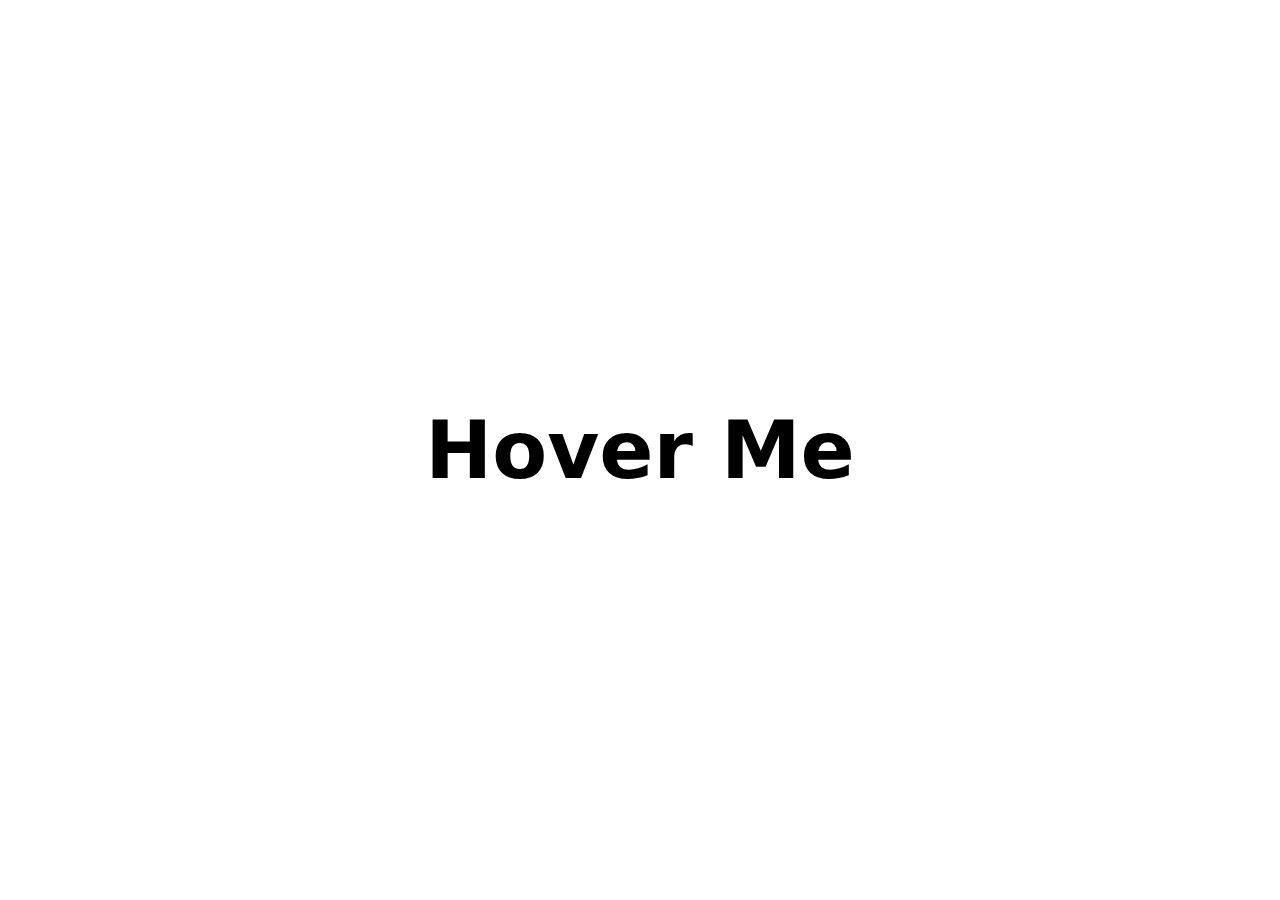
<file: animate.html>
<!DOCTYPE html>
<html lang="en">
<head>
    <meta charset="UTF-8">
    <meta name="viewport" content="width=device-width, initial-scale=1.0">
    <link rel="stylesheet" href="css/animation.css">
    <title>animate</title>
</head>
<body>
    <div class="div"></div>

    <h1>Hover Me</h1>
</body>
</html>
</file>
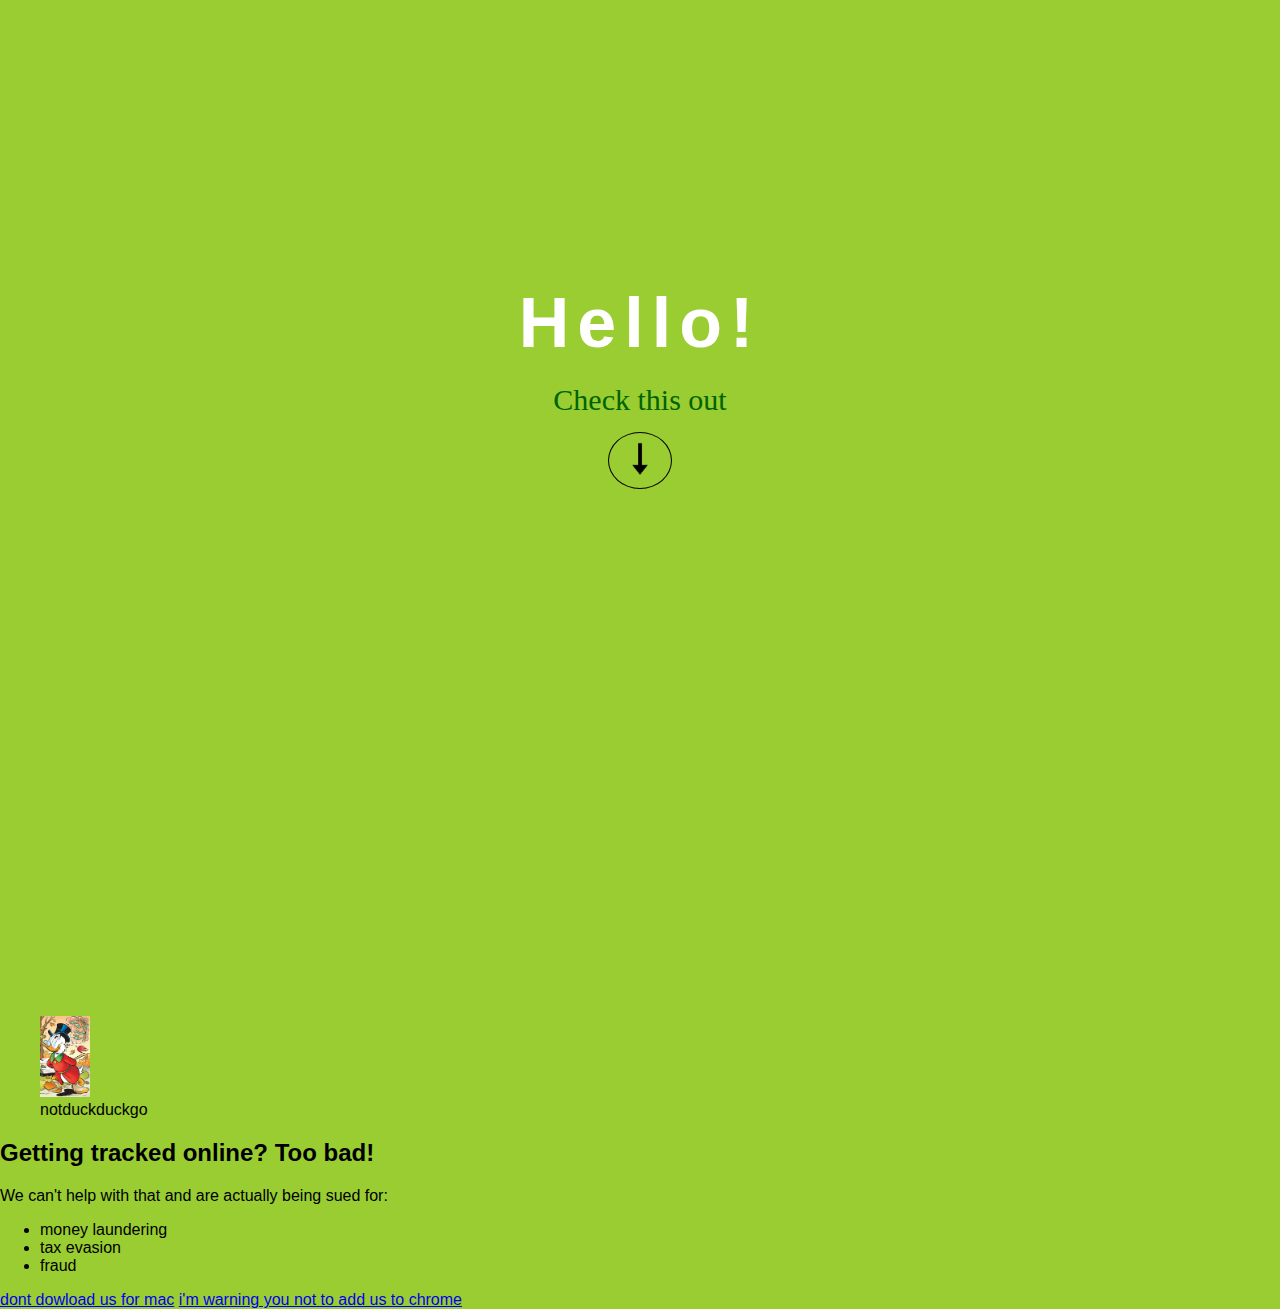
<file: test.html>
<!DOCTYPE html>
<html lang="en">
<head>
    <meta charset="UTF-8">
    <meta name="viewport" content="width=device-width, initial-scale=1.0">
    <link rel="stylesheet" href="css/test.css">
    <!-- <link rel="stylesheet" href="css/test2"> -->
    <title>test test</title>
</head>
<body>
    <header class="top-head">
        <div class="inner">
            <div class="container">
                <div class="row">
                    <span class="text1">Hello!</span>
                    <span class="text2">Check this out</span>
                </div>
                <button>
                    <a href="#figure">
                        <img src="images/downfr.png" alt="button">
                    </a>
                </button>
            </div>
        </div>
    </header>

    <main class="main-box">
        <section class="main-section section">
            <div class="inner">
                <figure class="figure">
                    <img src="images/scrooge.png" alt="Scrooge McDuck" class="img-fluid image" />
                    <figcaption class="figcaption">notduckduckgo</figcaption>
                </figure>
                <h2 class="sub-head">Getting tracked online? Too bad!</h2>
                <p class="text3">We can't help with that and are actually being sued for:</p>
                <ul class="list1">
                    <li class="list-item">money laundering</li>
                    <li class="list-item">tax evasion</li>
                    <li class="list-item">fraud</li>
                </ul>
                <a href="#" class="link-button">dont dowload us for mac</a>
                <a href="#" class="link-button">i'm warning you not to add us to chrome</a>
            </div>
        </section>
    </main>
</body>
</html>
</file>
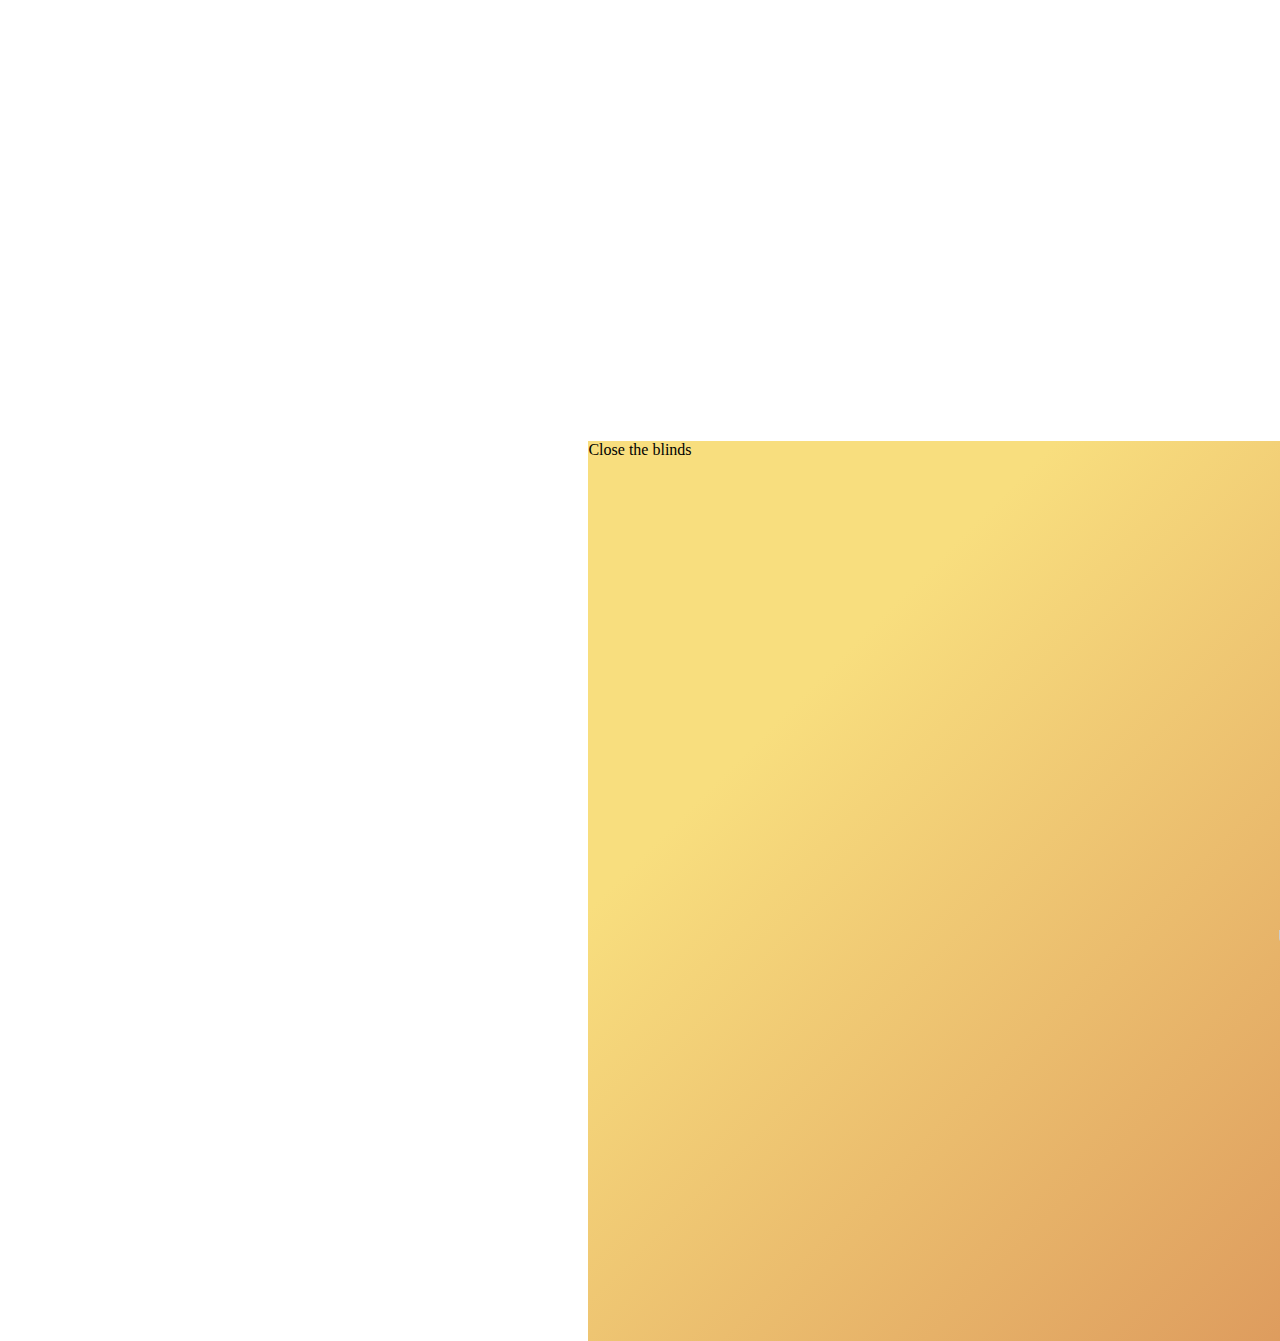
<file: test2.html>
<!DOCTYPE html>
<html lang="en">
<head>
    <meta charset="UTF-8">
    <meta name="viewport" content="width=device-width, initial-scale=1.0">
    <link rel="preconnect" href="https://fonts.googleapis.com">
<link rel="preconnect" href="https://fonts.gstatic.com" crossorigin>
<link href="https://fonts.googleapis.com/css2?family=Dancing+Script:wght@400;500;600;700&display=swap" rel="stylesheet">
    <link rel="stylesheet" href="css/test2.css">
    <title>Document</title>
</head>
<body>
    <div class="button">
        <div class="bg"></div>
        <span class="noselect">Close the blinds</span>
        <div class="string"></div>
        <div class="string-end"></div>
        <div class="blind" id="b1"></div>
        <div class="blind" id="b2"></div>
        <div class="blind" id="b3"></div>
        <div class="blind" id="b4"></div>
        <div class="blind" id="b5"></div>
        <div class="blind" id="b6"></div>
        <div class="blind" id="b7"></div>
        <div class="blind" id="b8"></div>
        <div class="blind" id="b9"></div>
        <div class="blind" id="b10"></div>
        <div class="blind" id="b11"></div>
        <div class="blind" id="b12"></div>
        <div class="blind" id="b13"></div>
        <div class="blind" id="b14"></div>
        <div class="blind" id="b15"></div>
        <div class="blind" id="b16"></div>
    </div>
</body>
</html>
</file>
<file: css/animation.css>
/* div {
    width: 100px;
    height: 100px;
    background-color: #ff7a59;
    animation-name: slide-right;
    animation-duration: 4s;
}

@keyframes slide-right {
    from {
        margin-left: 0px;
    }
    50% {
        margin-left: 100px;
    }
    to {
        margin-left: 200px;
    }
} */

h1::before {
    transform: scaleX(0);
    transform-origin: bottom right;
}

h1:hover::before {
    transform: scaleX(1);
    transform-origin: bottom left;
}

h1::before {
    content: " ";
    display: block;
    position: absolute;
    top: 0; right: 0; bottom: 0; left: 0;
    inset: 0 0 0 0;
    background: hsl(200, 100%, 80%);
    z-index: -1;
    transition: transform .3s ease;
}

h1 {
    position: relative;
    font-size: 5rem;
}

html {
    block-size: 100%;
    inline-size: 100%;
}

body {
    min-block-size: 100%;
    min-inline-size: 100%;
    margin: 0;
    box-sizing: border-box;
    display: grid;
    place-content: center;
    font-family: system-ui, -apple-system, BlinkMacSystemFont, 'Segoe UI', Roboto, Oxygen, Ubuntu, Cantarell, 'Open Sans', 'Helvetica Neue', sans-serif;
}

@media (orientation:landscape) {
    body {
        grid-auto-flow: column;
    }
}
</file>
<file: css/test.css>
:root {
    --main-color: #ecf0f1;
    --point-color: #555;
    --size: 5px;
}  

* {box-sizing: border-box;}

body {
    margin: 0;
    padding: 0;
    font-family: sans-serif;
    background: yellowgreen;
}

.top-head {
    height: 1000px;
}

button {
    margin-top: 15px;
    border-radius: 50%;
    border: 1px solid black;
    background-color: yellowgreen;
}

img {
    /* border-radius: 50%; */
    width: 50px;
    height: auto;
}

.container {
    /* border: 2px solid black; */
    position: absolute;
    text-align: center;
    top: 20%;
    left: 50%;
    transform: translate(-50%, 50%);
    width: 100%;
}

.container span {
    display: block;
}

.text1 {
    position: relative;
    color: white;
    font-size: 70px;
    font-weight: 700;
    letter-spacing: 8px;
    margin-bottom: 20px;
    background: yellowgreen;
    margin-bottom: 20px;
    animation: text 3s 1;
}

.text2 {
    font-size: 30px;
    color: darkgreen;
    font-family: Georgia, serif;
}

@keyframes text {
    0% {
        color: black;
        margin-bottom: -40px;
    }

    35% {
        letter-spacing: 25px;
        margin-bottom: -40px;
    }

    80% {
        letter-spacing: 8px;
        margin-bottom: -40px;
    }
}
</file>
<file: css/test2.css>
* {
    padding: 0;
    margin: 0;
    box-sizing: border-box;
}

body {
    height: 100vh;
    display: flex;
    justify-content: center;
    align-items: center;
}

.bg {
    position: absolute;
    width: 100vh;
    height: 100vh;
    background-color: #d99058;
    background-image: linear-gradient(315deg, #d99058 0%, #f8de7e 74%);
    z-index: -1;
    transition: 850ms;
}

.btn {
    width: 160px;
    height: 50px;
    position: relative;
    /* -webkit-tap-highlight-color: transparent; */
    display: flex;
    align-items: center;
    justify-content: center;
    font-family: 'Dancing Script', cursive;
    font-size: 25px;
    color: #fff;
    cursor: pointer;
    background-color: #63a4ff;
    background-image: linear-gradient(315deg, #63a4ff 0%, #83eaf1 74%);
}

.blind {
    position: absolute;
    width: 10px;
    height: 0px;
    background-color: #fff;
    background-image: linear-gradient(315deg, #fff 0%, #d7e1ec 74%);
    top: 0;
}

.string {
    width: 5px;
    height: 80px;
    border-radius: 0 5px 0 0;
    background: #eee;
    position: absolute;
    right: -5px;
    top: 0;
    transition: 850ms;
}

.string-end {
    width: 8px;
    height: 12px;
    border-radius: 0 0 10px 10px;
    background: #ccc;
    position: absolute;
    right: -6.5px;
    bottom: -42px;
    transition: 850ms;
}

.btn:hover .blind {
    height: 50px;
}

.btn:hover .bg {
    filter: invert(100%) brightness(20%);
}

.btn:hover .string {
    height: 60px;
}

.btn:hover .string-end {
    bottom: -22px;
}

#b1 {
    left: 0;
    transition: 100ms;
}

#b2 {
    left: 10px;
    transition: 150ms;
}

#b3 {
    left: 30px;
    transition: 200ms;
}

#b4 {
    left: 40px;
    transition: 250ms;
}

#b5 {
    left: 50px;
    transition: 300ms;
}

#b6 {
    left: 60px;
    transition: 350ms;
}

#b7 {
    left: 70px;
    transition: 400ms;
}

#b8 {
    left: 80px;
    transition: 450ms;
}

#b9 {
    left: 90px;
    transition: 500ms;
}

#b10 {
    left: 110px;
    transition: 550ms;
}

#b11 {
    left: 120px;
    transition: 600ms;
}

#b12 {
    left: 130px;
    transition: 650ms;
}

#b13 {
    left: 140px;
    transition: 700ms;
}

#b14 {
    left: 150px;
    transition: 750ms;
}

#b15 {
    left: 160px;
    transition: 800ms;
}

#b16 {
    left: 170px;
    transition: 850ms;
}
</file>
